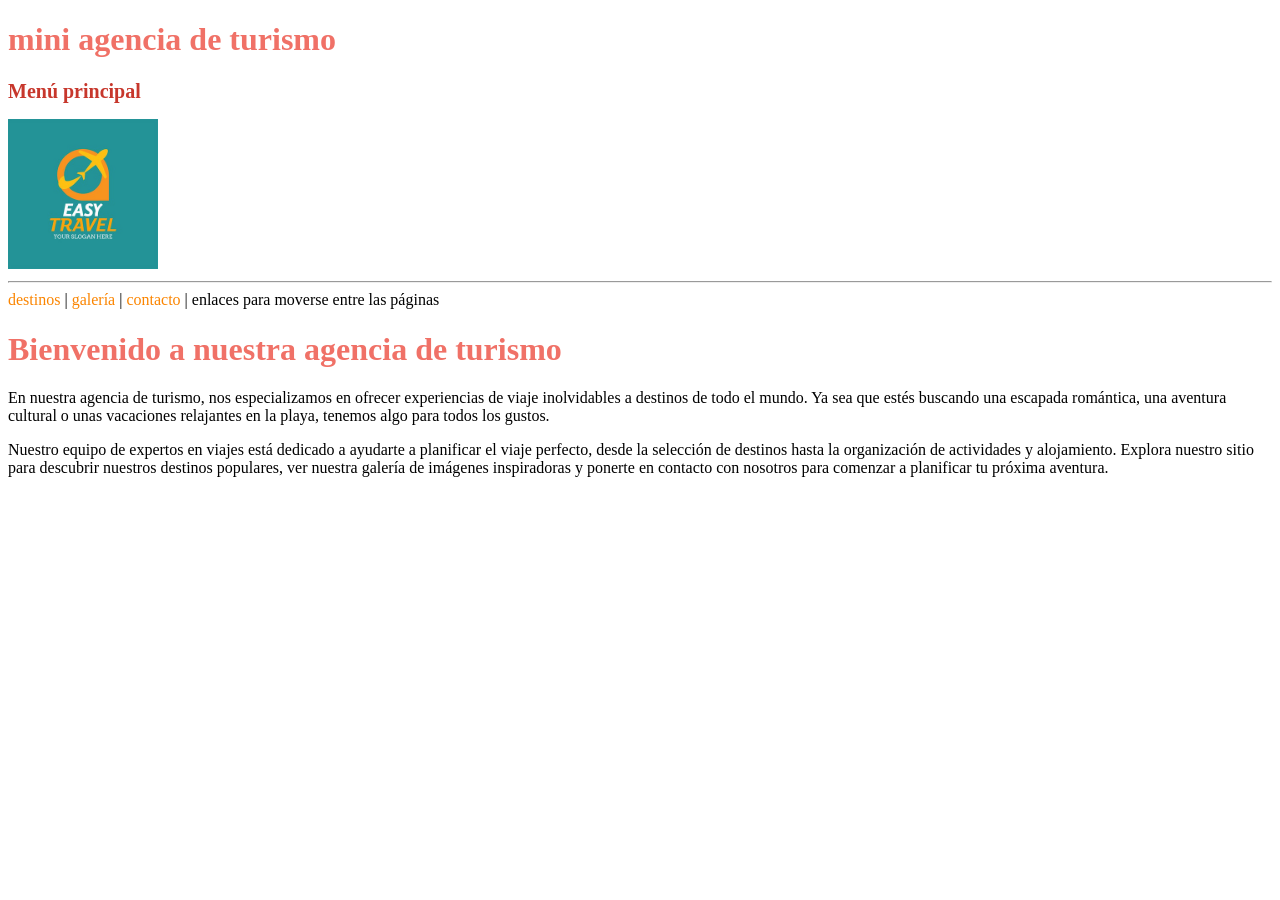
<file: index.html>
<!DOCTYPE html>
<html lang="en">
<head>
    <meta charset="UTF-8">
    <meta name="viewport" content="width=device-width, initial-scale=1.0">
    <title>inicio</title>
    <link rel="stylesheet" href="/css/estilos.css">
</head>
<body>
    <h1>mini agencia de turismo</h1>
    <h2>Menú principal</h2> <img src="/img/logo.jpg" alt="Logo de la agencia" width="150px">
    <hr>
    <a href="destinos.html" title="Ir a destinos">destinos</a> |
    <a href="galeria.html" title="Ir a galería">galería</a> |
    <a href="contacto.html" title="Ir a contacto">contacto</a> | enlaces para moverse entre las páginas

    <h1>Bienvenido a nuestra agencia de turismo</h1>
    <p>En nuestra agencia de turismo, nos especializamos en ofrecer experiencias de viaje inolvidables a destinos de todo el mundo. Ya sea que estés buscando una escapada romántica, una aventura cultural o unas vacaciones relajantes en la playa, tenemos algo para todos los gustos.</p>
    <p>Nuestro equipo de expertos en viajes está dedicado a ayudarte a planificar el viaje perfecto, desde la selección de destinos hasta la organización de actividades y alojamiento. Explora nuestro sitio para descubrir nuestros destinos populares, ver nuestra galería de imágenes inspiradoras y ponerte en contacto con nosotros para comenzar a planificar tu próxima aventura.</p>
</body>
</html>
</file>
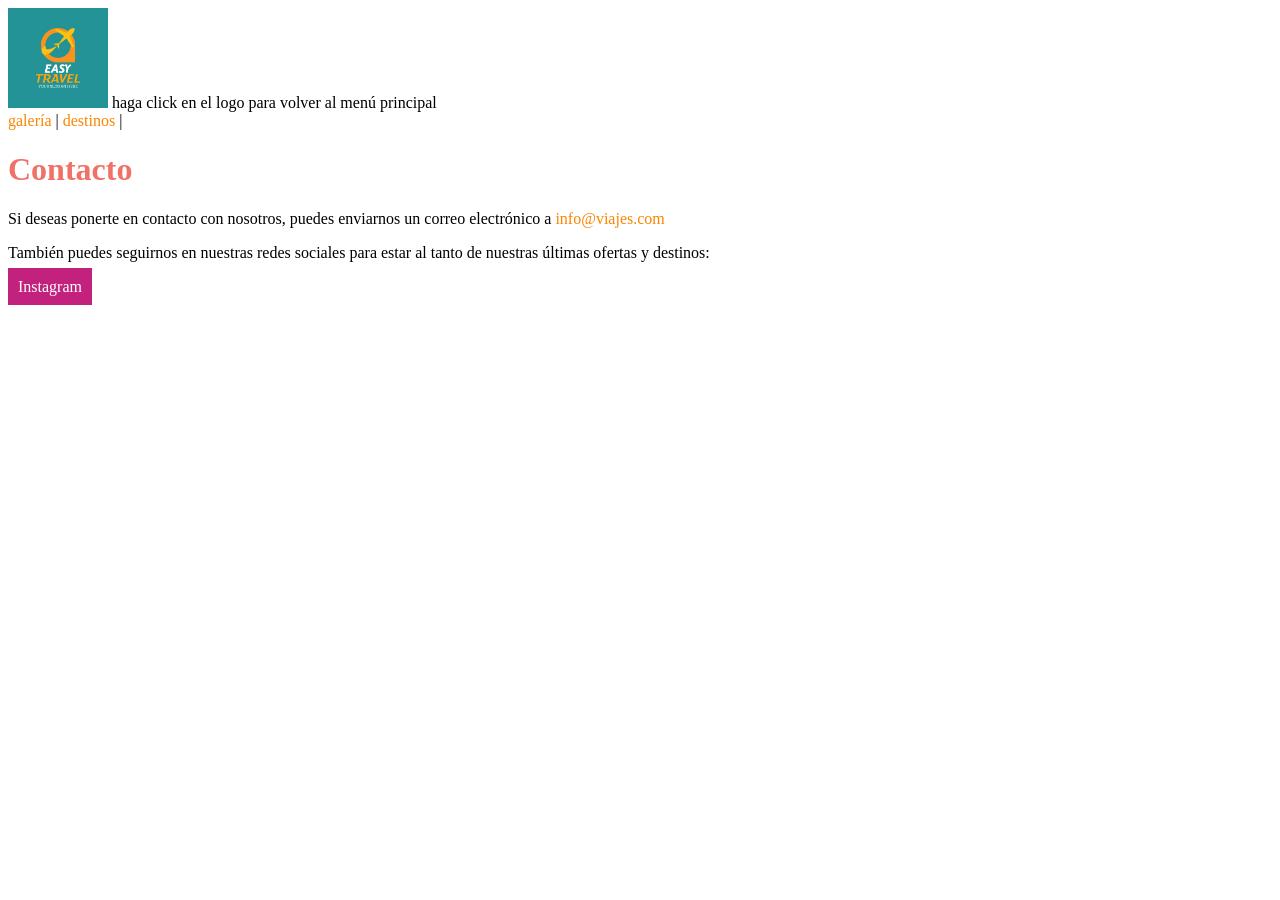
<file: contacto.html>
<!DOCTYPE html>
<html lang="en">
<head>
    <meta charset="UTF-8">
    <meta name="viewport" content="width=device-width, initial-scale=1.0">
    <title>Contacto</title>
    <link rel="stylesheet" href="/css/estilos.css">
</head>
<body>
    <a href="index.html" title="Volver al menú principal"> <img width="100px" src="/img/logo.jpg" alt="Volver al menú principal"></a> haga click en el logo para volver al menú principal
    <br/>  
    <a href="galeria.html" title="Ir a galería">galería</a> | 
    <a href="destinos.html" title="Ir a destinos">destinos</a> |
    <br/>
    <h1>Contacto</h1>
    <p>Si deseas ponerte en contacto con nosotros, puedes enviarnos un correo electrónico a <a href="mailto:info@viajes.com">info@viajes.com</a></p>
    <p>También puedes seguirnos en nuestras redes sociales para estar al tanto de nuestras últimas ofertas y destinos:</p>
    <a href="https://www.google.com" target="_blank" title="Visitar redes sociales" style="padding: 10px; background-color: rgb(194, 34, 125); color: white;">Instagram</a>
</body>
</html>
</file>
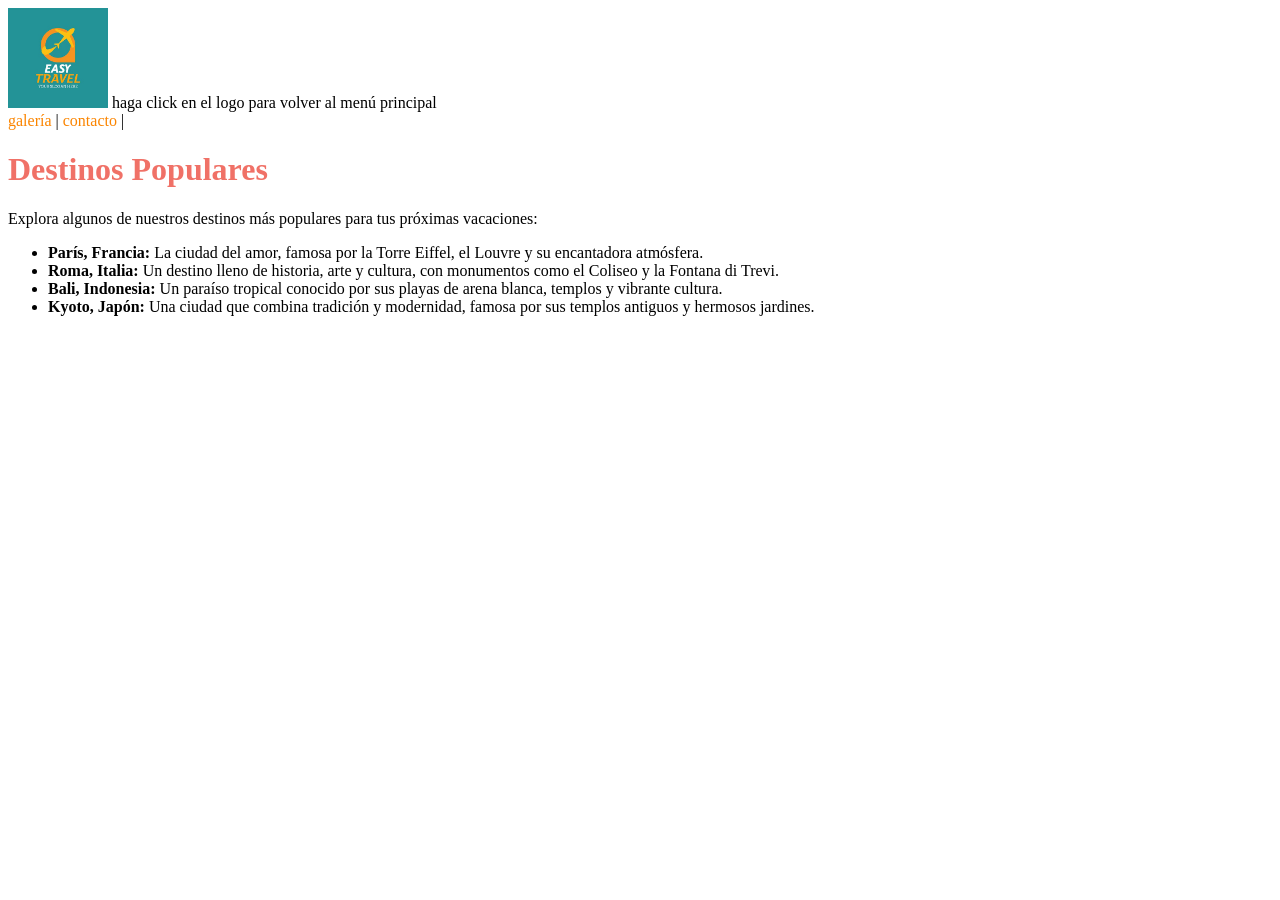
<file: destinos.html>
<!DOCTYPE html>
<html lang="en">
<head>
    <meta charset="UTF-8">
    <meta name="viewport" content="width=device-width, initial-scale=1.0">
    <title>destinos</title>
    <link rel="stylesheet" href="/css/estilos.css">
</head>
<body>
    <a href="index.html" title="Volver al menú principal"> <img width="100px" src="/img/logo.jpg" alt="Volver al menú principal"></a> haga click en el logo para volver al menú principal
    <br/>  
    <a href="galeria.html">galería</a> | 
    <a href="contacto.html">contacto</a> | 

    <h1>Destinos Populares</h1>
    <p>Explora algunos de nuestros destinos más populares para tus próximas vacaciones:</p>
    <ul>
        <li><strong>París, Francia:</strong> La ciudad del amor, famosa por la Torre Eiffel, el Louvre y su encantadora atmósfera.</li>
        <li><strong>Roma, Italia:</strong> Un destino lleno de historia, arte y cultura, con monumentos como el Coliseo y la Fontana di Trevi.</li>
        <li><strong>Bali, Indonesia:</strong> Un paraíso tropical conocido por sus playas de arena blanca, templos y vibrante cultura.</li>
        <li><strong>Kyoto, Japón:</strong> Una ciudad que combina tradición y modernidad, famosa por sus templos antiguos y hermosos jardines.</li>
    </ul>
</body>
</html>
</file>
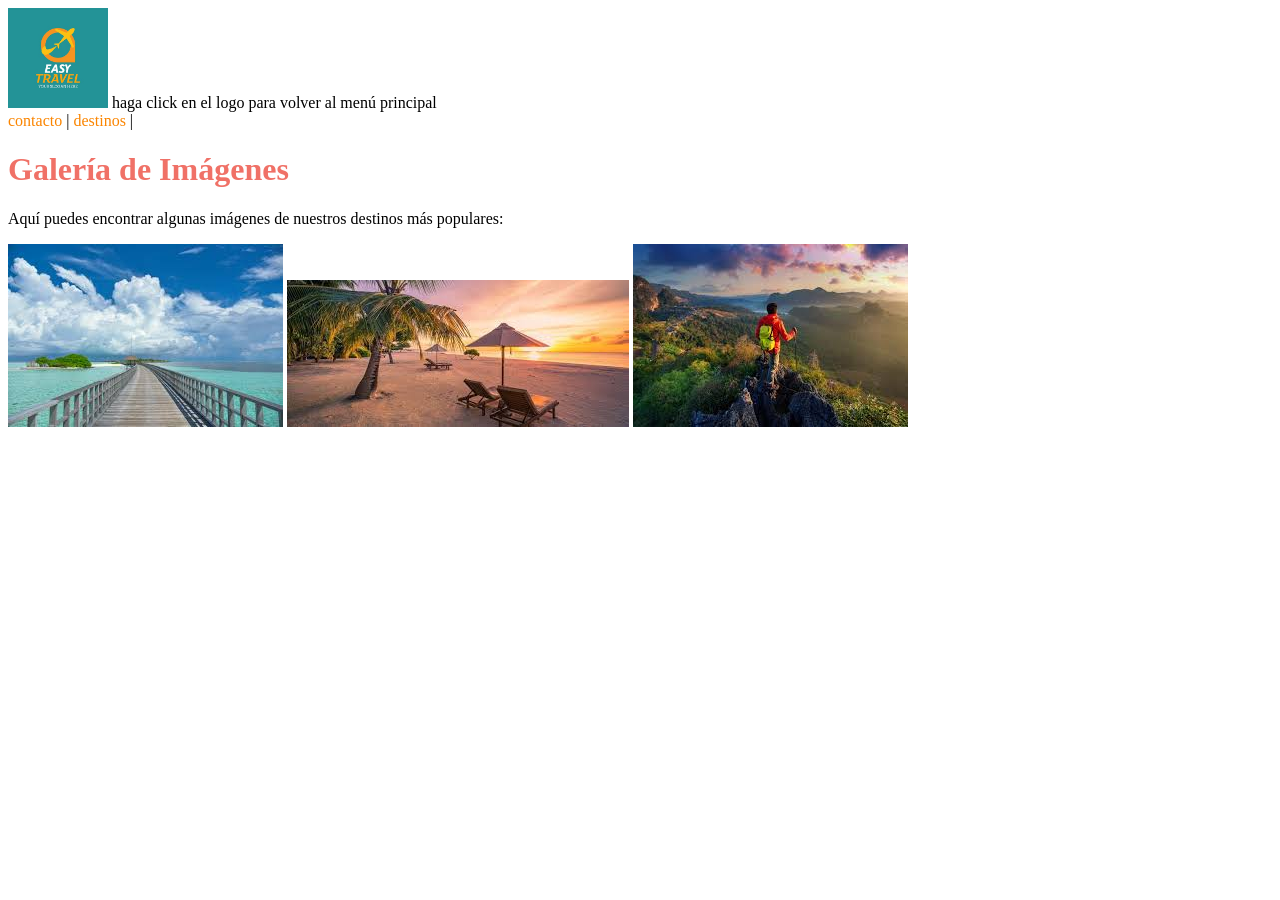
<file: galeria.html>
<!DOCTYPE html>
<html lang="en">
<head>
    <meta charset="UTF-8">
    <meta name="viewport" content="width=device-width, initial-scale=1.0">
    <title>Galería</title>
    <link rel="stylesheet" href="/css/estilos.css">
</head>
<body>
    <a href="index.html" title="Volver al menú principal"> <img width="100px" src="/img/logo.jpg" alt="Volver al menú principal"></a> haga click en el logo para volver al menú principal
    <br/> 
    <a href="contacto.html" title="Ir a contacto">contacto</a> | 
    <a href="destinos.html" title="Ir a destinos">destinos</a> |

    <h1>Galería de Imágenes</h1>
    <p>Aquí puedes encontrar algunas imágenes de nuestros destinos más populares:</p>
    <div class="gallery">
        <img src="/img/nose.jpg" alt="Destino 1" title="Destino 1">
        <img src="/img/menos_se.jpg" alt="Destino 2" title="Destino 2">
        <img src="/img/tampocose.jpg" alt="Destino 3" title="Destino 3">
    </div>

</body>
</html>
</file>
<file: css/estilos.css>
h1{
    color: #f07167;
}

h2{
    color: #c7372c;
    font-size: 20px;
}

a:link{
    color: #fb8500;
    text-decoration: none;
}
a:visited{
    color: #219ebc;
    text-decoration: none;
}
a:hover{
    color: #8ecae6;
    text-decoration: underline;
}
a:active{
    color: #023047;
    text-decoration: underline;
}
</file>
